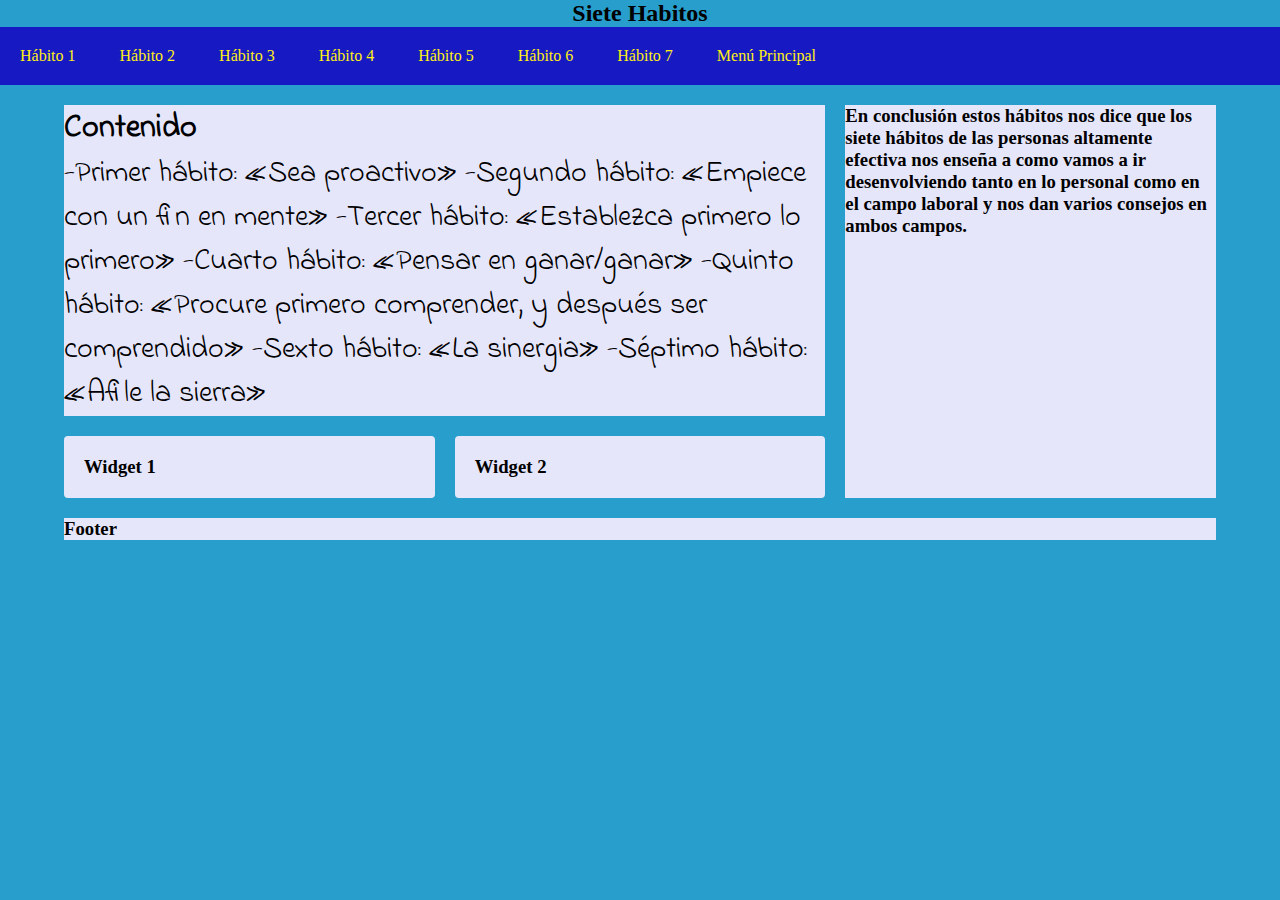
<file: index.html>
<!DOCTYPE html>
<html lang="es">
<head>
    <meta charset="UTF-8">
    <meta http-equiv="X-UA-Compatible" content="IE=edge">
    <meta name="viewport" content="width=device-width, initial-scale=1.0">
    <link rel="stylesheet" href="estilos.css">
    <link rel="preconnect" href="https://fonts.gstatic.com">
    <link href="https://fonts.googleapis.com/css2?family=Indie+Flower&display=swap" rel="stylesheet">
    <title>LIDERAZGO</title>
</head>
<body>
      <h2 style="text-align: center;">Siete Habitos</h2>
    <div class="barra">
        <ul>
            <li>
                <a href="habito1.html">Hábito 1</a>  
            </li>
            <li>
                <a href="habito2.html">Hábito 2</a>
            </li>
            <li>
                <a href="habito3.html">Hábito 3</a>
            </li>
            <li>
                <a href="habito4.html">Hábito 4</a>
            </li>
            <li>
              <a href="habito5.html">Hábito 5</a>
          </li>
          <li>
            <a href="habito6.html">Hábito 6</a>
        </li>
        <li>
          <a href="habito7.html">Hábito 7</a>
      </li>
    <li>
      <a href="menuprincipal.html">Menú Principal</a>
  </li>
        </ul>
    </div> 
    <div class="contenedor">
        <main class="contenido">
            <h1>Contenido</h1>
            <p>
              -Primer hábito: «Sea proactivo»
              -Segundo hábito: «Empiece con un fin en mente»
              -Tercer hábito: «Establezca primero lo primero»
              -Cuarto hábito: «Pensar en ganar/ganar»
              -Quinto hábito: «Procure primero comprender, y después ser comprendido»
              -Sexto hábito: «La sinergia»
              -Séptimo hábito: «Afile la sierra»
            </p>
        </main>
        <aside class="sidebar">
            <h3>En conclusión estos hábitos nos dice que los siete hábitos de las personas altamente efectiva nos enseña a como vamos a ir desenvolviendo tanto en lo personal como en el campo laboral y nos dan varios consejos en ambos campos.</h3>
        </aside>
        <div class="widget-1">
            <h3>Widget 1</h3>
        </div>
        <div class="widget-2">
            <h3>Widget 2</h3>
        </div>
        <footer class="footer">
            <h3>Footer</h3>
        </footer>

    </div>
</file>
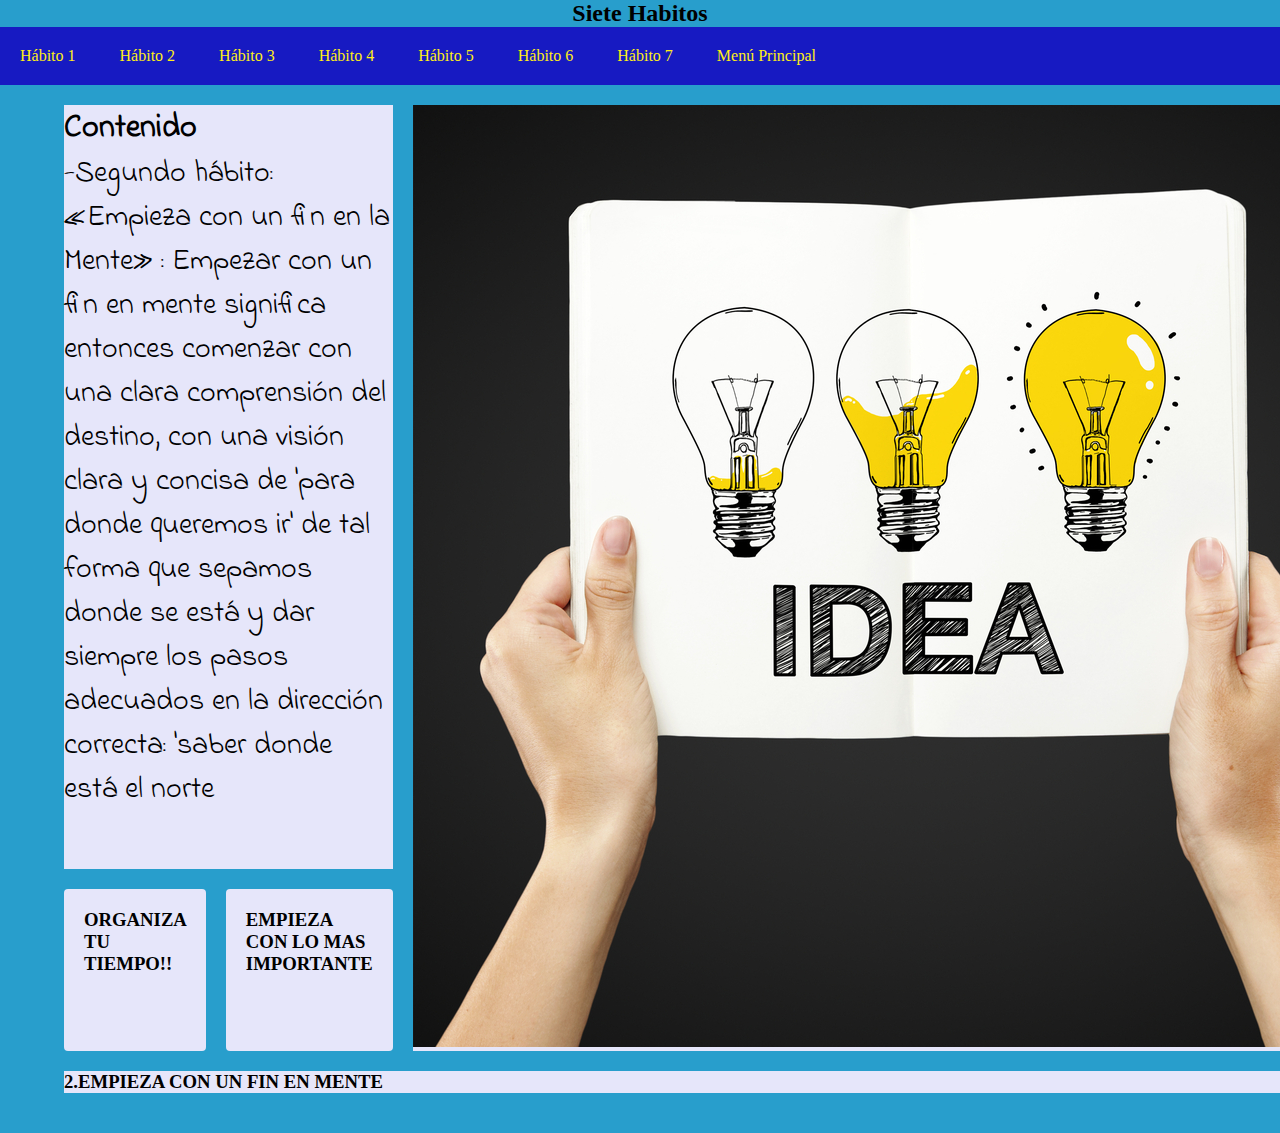
<file: habito2.html>
<!DOCTYPE html>
<html lang="es">
<head>
    <meta charset="UTF-8">
    <meta http-equiv="X-UA-Compatible" content="IE=edge">
    <meta name="viewport" content="width=device-width, initial-scale=1.0">
    <link rel="stylesheet" href="estilos.css">
    <link rel="preconnect" href="https://fonts.gstatic.com">
    <link href="https://fonts.googleapis.com/css2?family=Indie+Flower&display=swap" rel="stylesheet">
    <title>LIDERAZGO</title>
</head>
<body>
   <body background="https://image.freepik.com/foto-gratis/lider-negocios-sonriente_1262-3306.jpg">
       
   
      <h2 style="text-align: center; font-size-adjust: initial;">Siete Habitos</h2>
    <div class="barra">
        <ul>
            <li>
                <a href="habito1.html">Hábito 1</a>  
            </li>
            <li>
                <a href="habito2.html">Hábito 2</a>
            </li>
            <li>
                <a href="habito3.html">Hábito 3</a>
            </li>
            <li>
                <a href="habito4.html">Hábito 4</a>
            </li>
            <li>
              <a href="habito5.html">Hábito 5</a>
          </li>
          <li>
            <a href="habito6.html">Hábito 6</a>
        </li>
        <li>
          <a href="habito7.html">Hábito 7</a>
      </li>
     
    <li>
      <a href="menuprincipal.html">Menú Principal</a>
  </li>
        </ul>
    </div> 
    <div class="contenedor">
        <main class="contenido">
            <h1>Contenido</h1>
            <p>
              -Segundo hábito: «Empieza con un fin en la Mente» : Empezar con un fin en mente significa entonces comenzar con una clara comprensión del destino, con una visión clara y concisa de 'para donde queremos ir' de tal forma que sepamos donde se está y dar siempre los pasos adecuados en la dirección correcta: 'saber donde está el norte
             </p>
        </main>
        <aside class="sidebar">
            <img src="h2.png" alt=""; width="px: 30%">
        </aside>
        <div class="widget-1">
            <h3> ORGANIZA TU TIEMPO!! </h3>
        </div>
        <div class="widget-2">
            <h3> EMPIEZA CON LO MAS IMPORTANTE </h3>
        </div>
        <footer class="footer">
            <h3>2.EMPIEZA CON UN FIN EN MENTE</h3>
        </footer>

    </div>
</file>
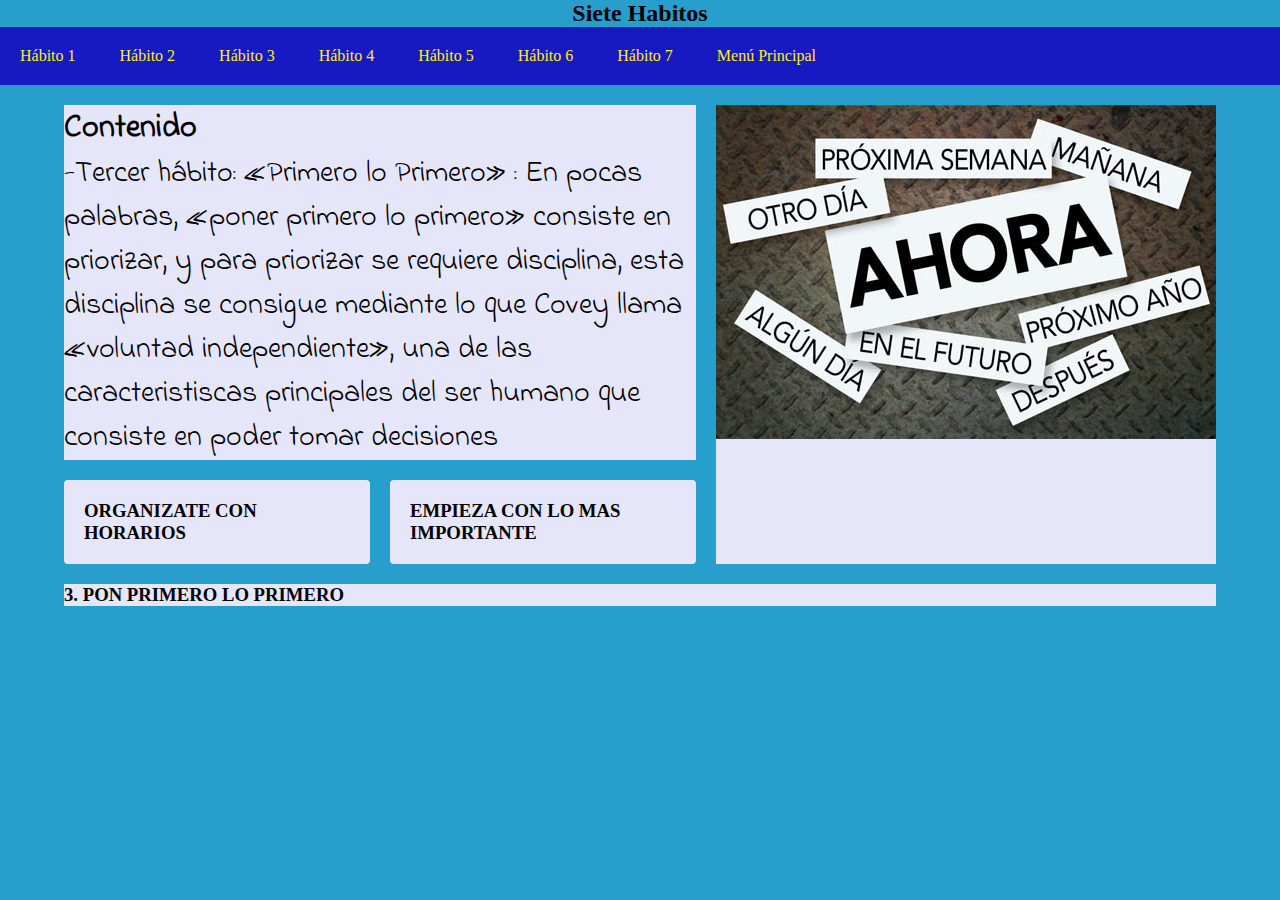
<file: habito3.html>
<!DOCTYPE html>
<html lang="es">
<head>
    <meta charset="UTF-8">
    <meta http-equiv="X-UA-Compatible" content="IE=edge">
    <meta name="viewport" content="width=device-width, initial-scale=1.0">
    <link rel="stylesheet" href="estilos.css">
    <link rel="preconnect" href="https://fonts.gstatic.com">
    <link href="https://fonts.googleapis.com/css2?family=Indie+Flower&display=swap" rel="stylesheet">
    <title>LIDERAZGO</title>
</head>
<body>
   <body background="https://avantideas.com/wp-content/uploads/freshizer/3629acbbc7b290194b417b536ab25427_hd-wallpaper-ocean-sea-37730-1-770x470-1-770-c-90.jpg">
       
   
      <h2 style="text-align: center; font-size-adjust: initial;">Siete Habitos</h2>
    <div class="barra">
        <ul>
            <li>
                <a href="habito1.html">Hábito 1</a>  
            </li>
            <li>
                <a href="habito2.html">Hábito 2</a>
            </li>
            <li>
                <a href="habito3.html">Hábito 3</a>
            </li>
            <li>
                <a href="habito4.html">Hábito 4</a>
            </li>
            <li>
              <a href="habito5.html">Hábito 5</a>
          </li>
          <li>
            <a href="habito6.html">Hábito 6</a>
        </li>
        <li>
          <a href="habito7.html">Hábito 7</a>
      </li>
     
    <li>
      <a href="menuprincipal.html">Menú Principal</a>
  </li>
        </ul>
    </div> 
    <div class="contenedor">
        <main class="contenido">
            <h1>Contenido</h1>
            <p>
              -Tercer hábito: «Primero lo Primero» : En pocas palabras, «poner primero lo primero» consiste en priorizar, y para priorizar se requiere disciplina, esta disciplina se consigue mediante lo que Covey llama «voluntad independiente», una de las caracteristiscas principales del ser humano que consiste en poder tomar decisiones
             </p>
        </main>
        <aside class="sidebar">
            <img src="h3.png" alt=""; width="px=30%">
        </aside>
        <div class="widget-1">
            <h3> ORGANIZATE CON HORARIOS </h3>
        </div>
        <div class="widget-2">
            <h3> EMPIEZA CON LO MAS IMPORTANTE </h3>
        </div>
        <footer class="footer">
            <h3>3. PON PRIMERO LO PRIMERO</h3>
        </footer>

    </div>
</file>
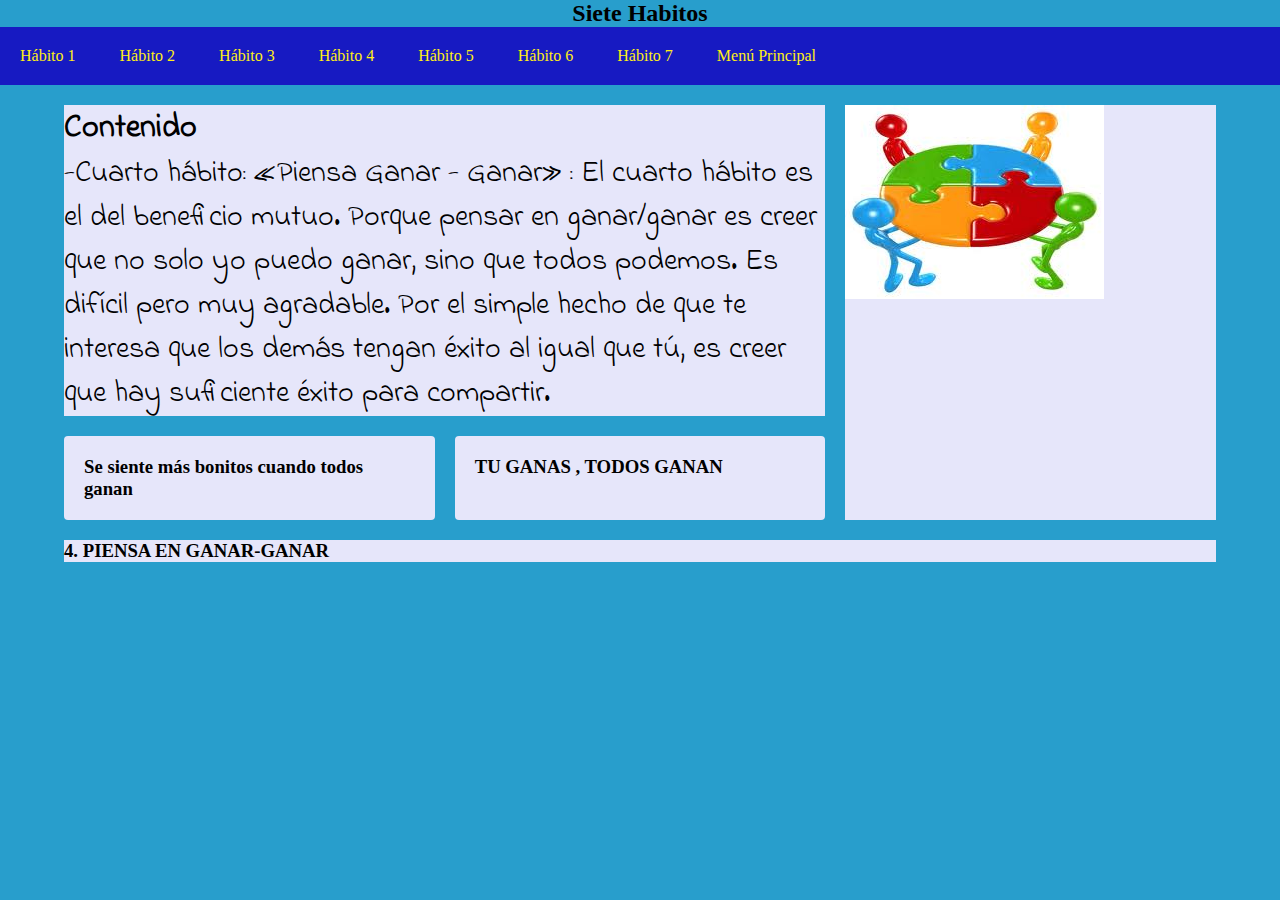
<file: habito4.html>
<!DOCTYPE html>
<html lang="es">
<head>
    <meta charset="UTF-8">
    <meta http-equiv="X-UA-Compatible" content="IE=edge">
    <meta name="viewport" content="width=device-width, initial-scale=1.0">
    <link rel="stylesheet" href="estilos.css">
    <link rel="preconnect" href="https://fonts.gstatic.com">
    <link href="https://fonts.googleapis.com/css2?family=Indie+Flower&display=swap" rel="stylesheet">
    <title>LIDERAZGO</title>
</head>
<body>
   <body background="https://pacifista.tv/wp-content/uploads/2019/03/desplazamiento_02.jpg">
       
   
      <h2 style="text-align: center; font-size-adjust: initial;">Siete Habitos</h2>
    <div class="barra">
        <ul>
            <li>
                <a href="habito1.html">Hábito 1</a>  
            </li>
            <li>
                <a href="habito2.html">Hábito 2</a>
            </li>
            <li>
                <a href="habito3.html">Hábito 3</a>
            </li>
            <li>
                <a href="habito4.html">Hábito 4</a>
            </li>
            <li>
              <a href="habito5.html">Hábito 5</a>
          </li>
          <li>
            <a href="habito6.html">Hábito 6</a>
        </li>
        <li>
          <a href="habito7.html">Hábito 7</a>
      </li>
      
    <li>
      <a href="menuprincipal.html">Menú Principal</a>
  </li>
        </ul>
    </div> 
    <div class="contenedor">
        <main class="contenido">
            <h1>Contenido</h1>
            <p>
              -Cuarto hábito: «Piensa Ganar - Ganar» : El cuarto hábito es el del beneficio mutuo. Porque pensar en ganar/ganar es creer que no solo yo puedo ganar, sino que todos podemos. Es difícil pero muy agradable. Por el simple hecho de que te interesa que los demás tengan éxito al igual que tú, es creer que hay suficiente éxito para compartir.
             </p>
        </main>
        <aside class="sidebar">
            <img src="h4.png" alt=""; width="px=30%">
        </aside>
        <div class="widget-1">
            <h3> Se siente más bonitos cuando todos ganan </h3>
        </div>
        <div class="widget-2">
            <h3> TU GANAS , TODOS GANAN </h3>
        </div>
        <footer class="footer">
            <h3>4. PIENSA EN GANAR-GANAR</h3>
        </footer>

    </div>
</file>
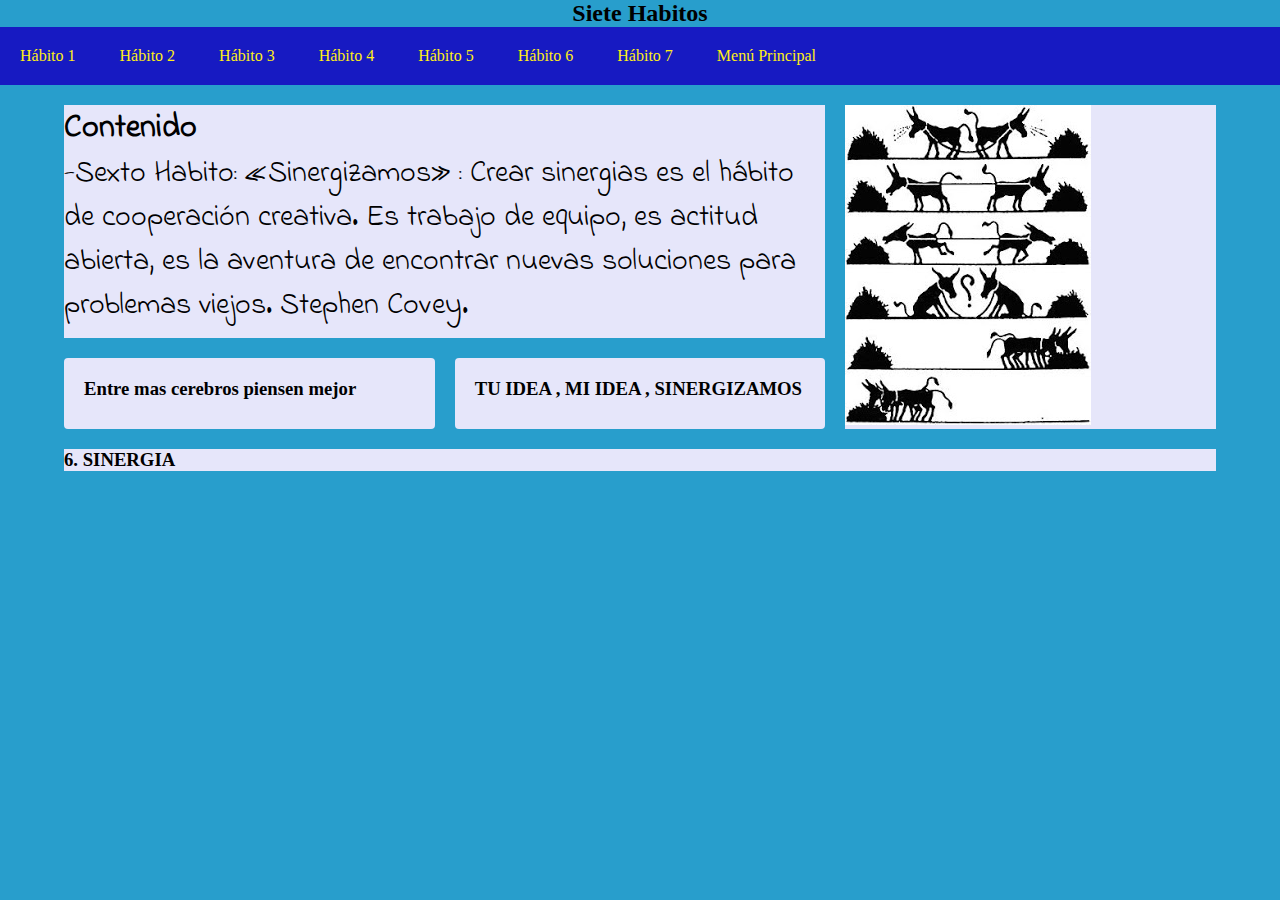
<file: habito6.html>
<!DOCTYPE html>
<html lang="es">
<head>
    <meta charset="UTF-8">
    <meta http-equiv="X-UA-Compatible" content="IE=edge">
    <meta name="viewport" content="width=device-width, initial-scale=1.0">
    <link rel="stylesheet" href="estilos.css">
    <link rel="preconnect" href="https://fonts.gstatic.com">
    <link href="https://fonts.googleapis.com/css2?family=Indie+Flower&display=swap" rel="stylesheet">
    <title>LIDERAZGO</title>
</head>
<body>
   <body background="https://cdn.hipwallpaper.com/i/18/28/Wh4yQX.jpg">
       
   
      <h2 style="text-align: center; font-size-adjust: initial;">Siete Habitos</h2>
    <div class="barra">
        <ul>
            <li>
                <a href="habito1.html">Hábito 1</a>  
            </li>
            <li>
                <a href="habito2.html">Hábito 2</a>
            </li>
            <li>
                <a href="habito3.html">Hábito 3</a>
            </li>
            <li>
                <a href="habito4.html">Hábito 4</a>
            </li>
            <li>
              <a href="habito5.html">Hábito 5</a>
          </li>
          <li>
            <a href="habito6.html">Hábito 6</a>
        </li>
        <li>
          <a href="habito7.html">Hábito 7</a>
      </li>
      
    <li>
      <a href="menuprincipal.html">Menú Principal</a>
  </li>
        </ul>
    </div> 
    <div class="contenedor">
        <main class="contenido">
            <h1>Contenido</h1>
            <p>
              -Sexto Habito: «Sinergizamos» : Crear sinergias es el hábito de cooperación creativa. Es trabajo de equipo, es actitud abierta, es la aventura de encontrar nuevas soluciones para problemas viejos. Stephen Covey.
             </p>
        </main>
        <aside class="sidebar">
            <img src="h6.png" alt=""; width="px=30%">
        </aside>
        <div class="widget-1">
            <h3> Entre mas cerebros piensen mejor </h3>
        </div>
        <div class="widget-2">
            <h3> TU IDEA , MI IDEA , SINERGIZAMOS </h3>
        </div>
        <footer class="footer">
            <h3>6. SINERGIA</h3>
        </footer>

    </div>
</file>
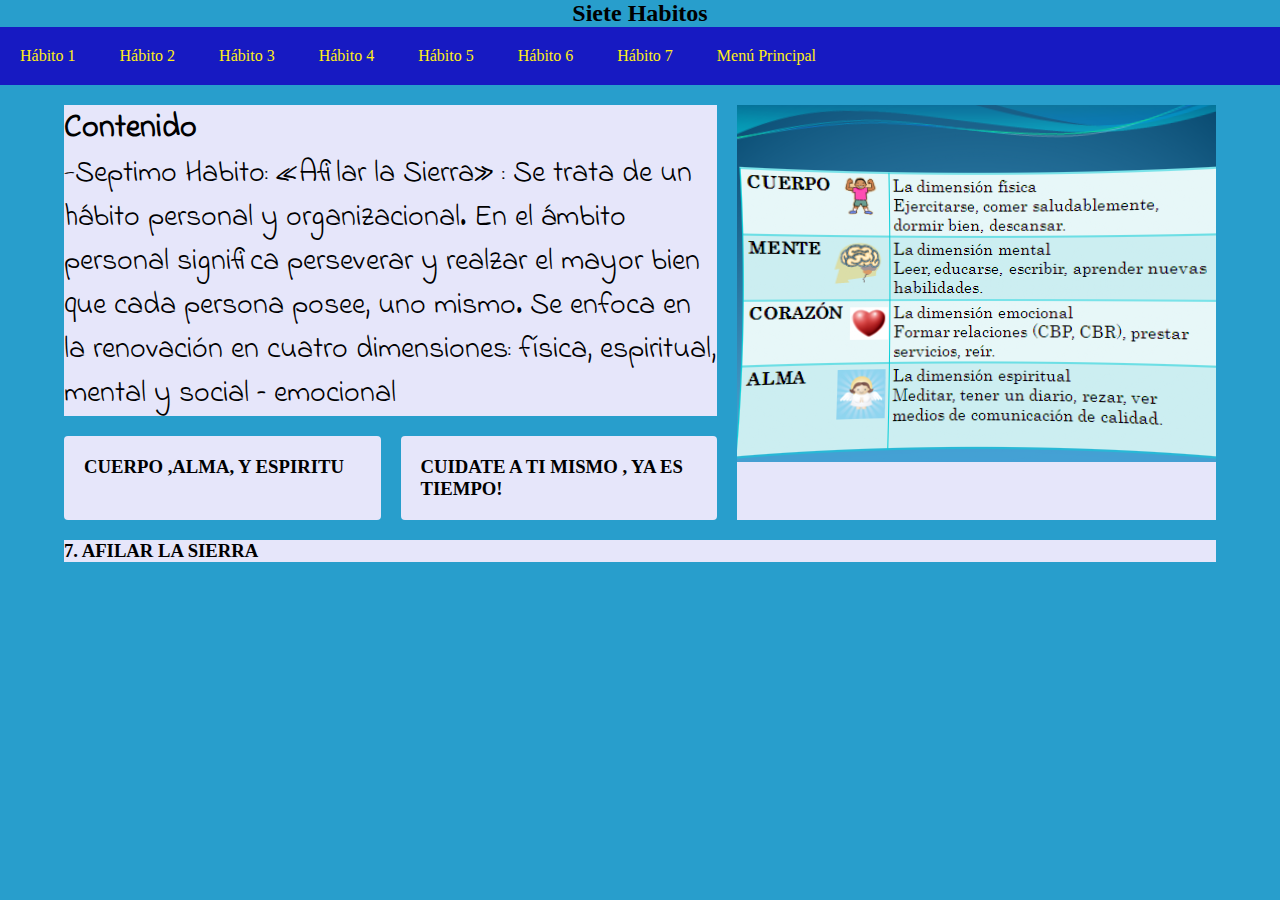
<file: habito7.html>
<!DOCTYPE html>
<html lang="es">
<head>
    <meta charset="UTF-8">
    <meta http-equiv="X-UA-Compatible" content="IE=edge">
    <meta name="viewport" content="width=device-width, initial-scale=1.0">
    <link rel="stylesheet" href="estilos.css">
    <link rel="preconnect" href="https://fonts.gstatic.com">
    <link href="https://fonts.googleapis.com/css2?family=Indie+Flower&display=swap" rel="stylesheet">
    <title>LIDERAZGO</title>
</head>
<body>
   <body background="https://elsol-compress-release.s3-accelerate.amazonaws.com/images/large/1588114039309tapa-liderazgo.jpg">
       
   
      <h2 style="text-align: center; font-size-adjust: initial;">Siete Habitos</h2>
    <div class="barra">
        <ul>
            <li>
                <a href="habito1.html">Hábito 1</a>  
            </li>
            <li>
                <a href="habito2.html">Hábito 2</a>
            </li>
            <li>
                <a href="habito3.html">Hábito 3</a>
            </li>
            <li>
                <a href="habito4.html">Hábito 4</a>
            </li>
            <li>
              <a href="habito5.html">Hábito 5</a>
          </li>
          <li>
            <a href="habito6.html">Hábito 6</a>
        </li>
        <li>
          <a href="habito7.html">Hábito 7</a>
      </li>
      
    <li>
      <a href="menuprincipal.html">Menú Principal</a>
  </li>
        </ul>
    </div> 
    <div class="contenedor">
        <main class="contenido">
            <h1>Contenido</h1>
            <p>
              -Septimo Habito: «Afilar la Sierra» : Se trata de un hábito personal y organizacional. En el ámbito personal significa perseverar y realzar el mayor bien que cada persona posee, uno mismo. Se enfoca en la renovación en cuatro dimensiones: física, espiritual, mental y social – emocional
             </p>
        </main>
        <aside class="sidebar">
            <img src="h7.png" alt=""; width="px=30%">
        </aside>
        <div class="widget-1">
            <h3>CUERPO ,ALMA, Y ESPIRITU </h3>
        </div>
        <div class="widget-2">
            <h3>CUIDATE A TI MISMO , YA ES TIEMPO! </h3>
        </div>
        <footer class="footer">
            <h3>7. AFILAR LA SIERRA</h3>
        </footer>

    </div>
</file>
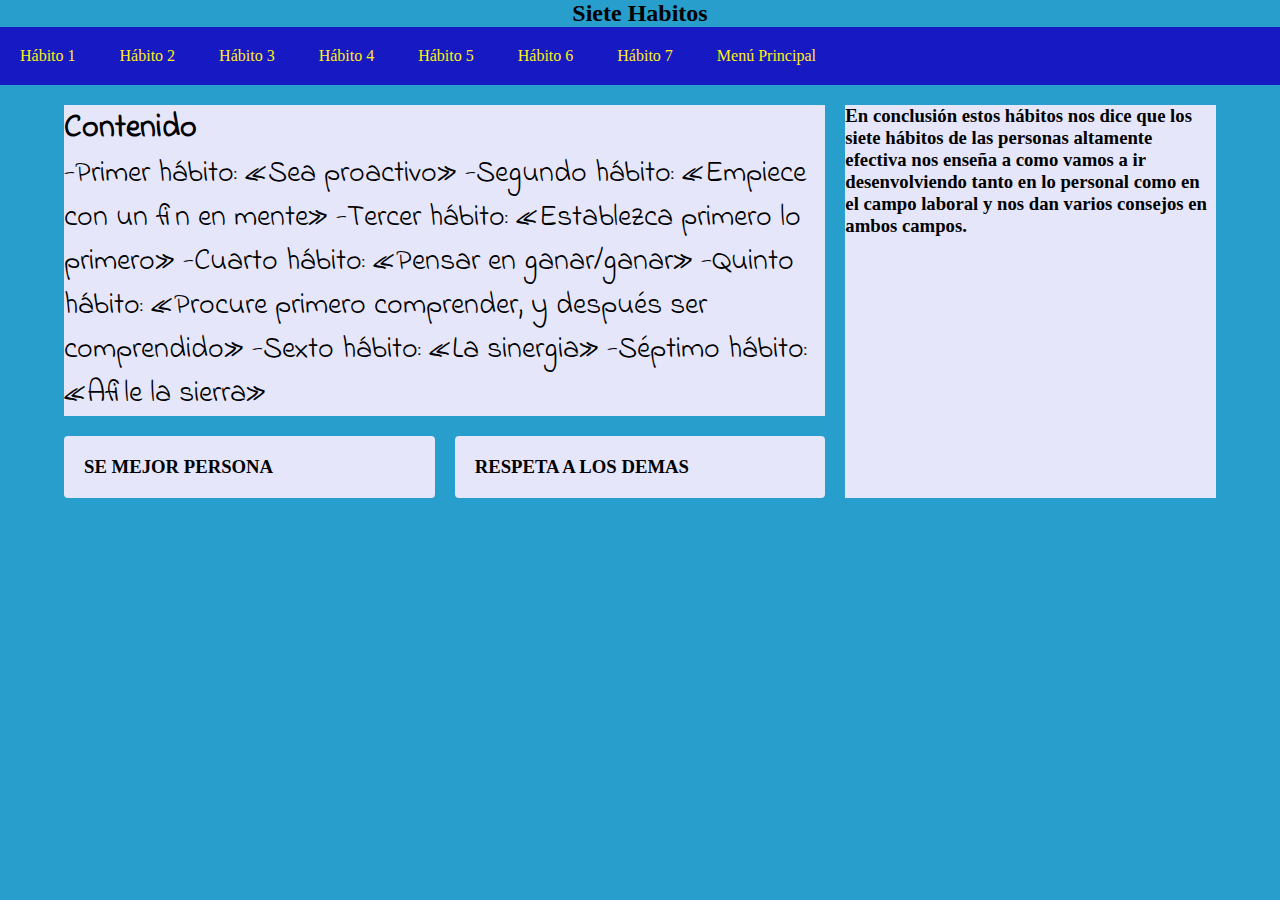
<file: menuprincipal.html>
<!DOCTYPE html>
<html lang="en">
<head>
    <meta charset="UTF-8">
    <meta http-equiv="X-UA-Compatible" content="IE=edge">
    <meta name="viewport" content="width=device-width, initial-scale=1.0">
    <link rel="stylesheet" href="estilos.css">
    <link rel="preconnect" href="https://fonts.gstatic.com">
    <link href="https://fonts.googleapis.com/css2?family=Indie+Flower&display=swap" rel="stylesheet">
    <title>LIDERAZGO</title>
</head>
<body>
  <body background="https://www.equipohumano.com/wp-content/uploads/blake.png">
      <h2 style="text-align: center;">Siete Habitos</h2>
    <div class="barra">
        <ul>
            <li>
                <a href="habito1.html">Hábito 1</a>  
            </li>
            <li>
                <a href="habito2.html">Hábito 2</a>
            </li>
            <li>
                <a href="habito3.html">Hábito 3</a>
            </li>
            <li>
                <a href="habito4.html">Hábito 4</a>
            </li>
            <li>
              <a href="habito5.html">Hábito 5</a>
          </li>
          <li>
            <a href="habito6.html">Hábito 6</a>
        </li>
        <li>
          <a href="habito7.html">Hábito 7</a>
      </li>
      
    <li>
      <a href="menuprincipal.html">Menú Principal</a>
  </li>
        </ul>
    </div> 
    <div class="contenedor">
        <main class="contenido">
            <h1>Contenido</h1>
            <p>
              -Primer hábito: «Sea proactivo»
              -Segundo hábito: «Empiece con un fin en mente»
              -Tercer hábito: «Establezca primero lo primero»
              -Cuarto hábito: «Pensar en ganar/ganar»
              -Quinto hábito: «Procure primero comprender, y después ser comprendido»
              -Sexto hábito: «La sinergia»
              -Séptimo hábito: «Afile la sierra»
            </p>
        </main>
        <aside class="sidebar">
            <h3>En conclusión estos hábitos nos dice que los siete hábitos de las personas altamente efectiva nos enseña a como vamos a ir desenvolviendo tanto en lo personal como en el campo laboral y nos dan varios consejos en ambos campos.</h3>
        </aside>
        <div class="widget-1">
            <h3>SE MEJOR PERSONA</h3>
        </div>
        <div class="widget-2">
            <h3>RESPETA A LOS DEMAS</h3>
        </div>
        <footer class="footer">
            <h3></h3>
        </footer>

    </div>
</file>
<file: estilos.css>
h1 {
    font-family: 'Indie Flower', cursive;
 }

 p {
    font-family: 'Indie Flower', cursive;
    font-size: 30px;
 }
 
 .barra  {
   background-color: rgb(23, 26, 194); 
    }

.barra ul {
   list-style: none;
}   

.barra ul li {
   display: inline-block;
}

.barra ul li a {
   text-decoration: none;
   display: block;
   color: rgb(255, 239, 21);
   padding: 20px;
}

.barra ul li a:hover {
   background-color: rgb(198, 106, 252);
}
*{
    margin: 0;
    padding: 0;
}

body {
    background-color: rgb(40, 158, 204);
}

.contenedor {
    width: 90%;
    max-width: 1700px;
    margin: 20px auto;
    display: grid;
    grid-gap: 20px;
    grid-template-columns: repeat(3, 1fr);
    grid-template-rows: repeat(4, auto);
}

.contenedor > div {
    background-color: lavender;
    padding: 20px;
    border-radius: 4px;
}

.contenedor header {
    background-color: lavender;
    color: black;
    grid-column-start: 1;
    grid-column-end: 4;
}

.contenedor .contenido {
    grid-column: span 2;
    background-color: lavender;
}

.contenedor .sidebar{
    background-color: lavender;
    grid-row: span 2;
}

.contenedor .widget-1,
.contenedor .widget-2 {
    background-color: lavender;
    color: black;
}

.contenedor .footer {
    background-color: lavender;
    color: black;
    grid-column: span 3;
}

@media screen and (max-width: 768px){
    body {
        background-color: black;
    }

    .contenedor .contenido {
        grid-column: 1 / -1;
    }

    .contenedor .sidebar {
        grid-column: 1 / -1;
    }

    .contenedor .widget-1 {
        grid-column: span 2;
    }
}
</file>
